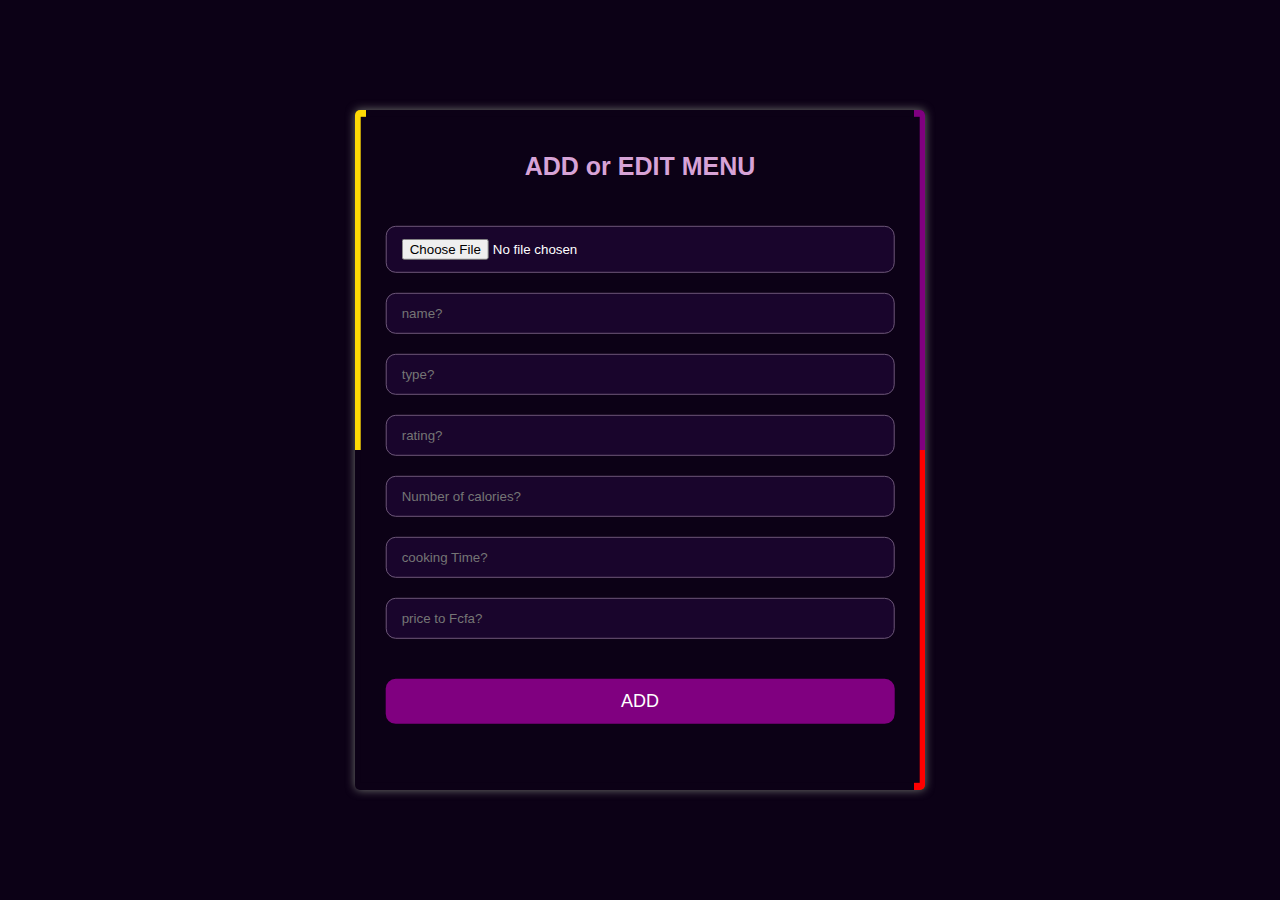
<file: Body/addMenu.html>
<!DOCTYPE html>
<html lang="en"> 
    <head>
         <meta charset="UTF-8" />
         <meta name="viewport" content="width=device-width, initial-scale=1.0" />
         <meta http-equiv="X-UA-Compatible" content="ie=edge" />
          <title>Add or Edit Menu</title>
          <link href="../Styles/addMenu.css" rel="stylesheet">
    </head>
        <body>
            <form action="" class="form" >
                <span></span>
                <span></span>
                <span></span>
                <span></span>
                <div class="form-inner">
                    <h2>ADD or EDIT MENU</h2>
                    <div class="content">
                        <input class="input" type="file" placeholder="Which Image?" id="imageMenu" />
                        <input class="input" type="text" placeholder="name?" id="nameMenu" />
                        <input class="input" type="text" placeholder="type?" id="typeMenu" />
                        <input class="input" type="text" placeholder="rating?" id="ratingOfMenu" />
                        <input class="input" type="text" placeholder="Number of calories?" id="caloriesMenu" />
                        <input class="input" type="text" placeholder="cooking Time?" id="cookingMenu" />
                        <input class="input" type="text" placeholder="price to Fcfa?" id="priceMenu" />
                        <button class="btn" id="AddMenuBtn">ADD</button>
                    </div>
                </div>
            </form>

            
            <!--Script modules-->

            <script type="module" src="../Script/database.js" defer></script>

            <script type="module" src="../Script/menu.js" defer></script>
            
            <script type="module" src="../Script/restaurant.js" defer></script>
    

        </body>


</html>
</file>
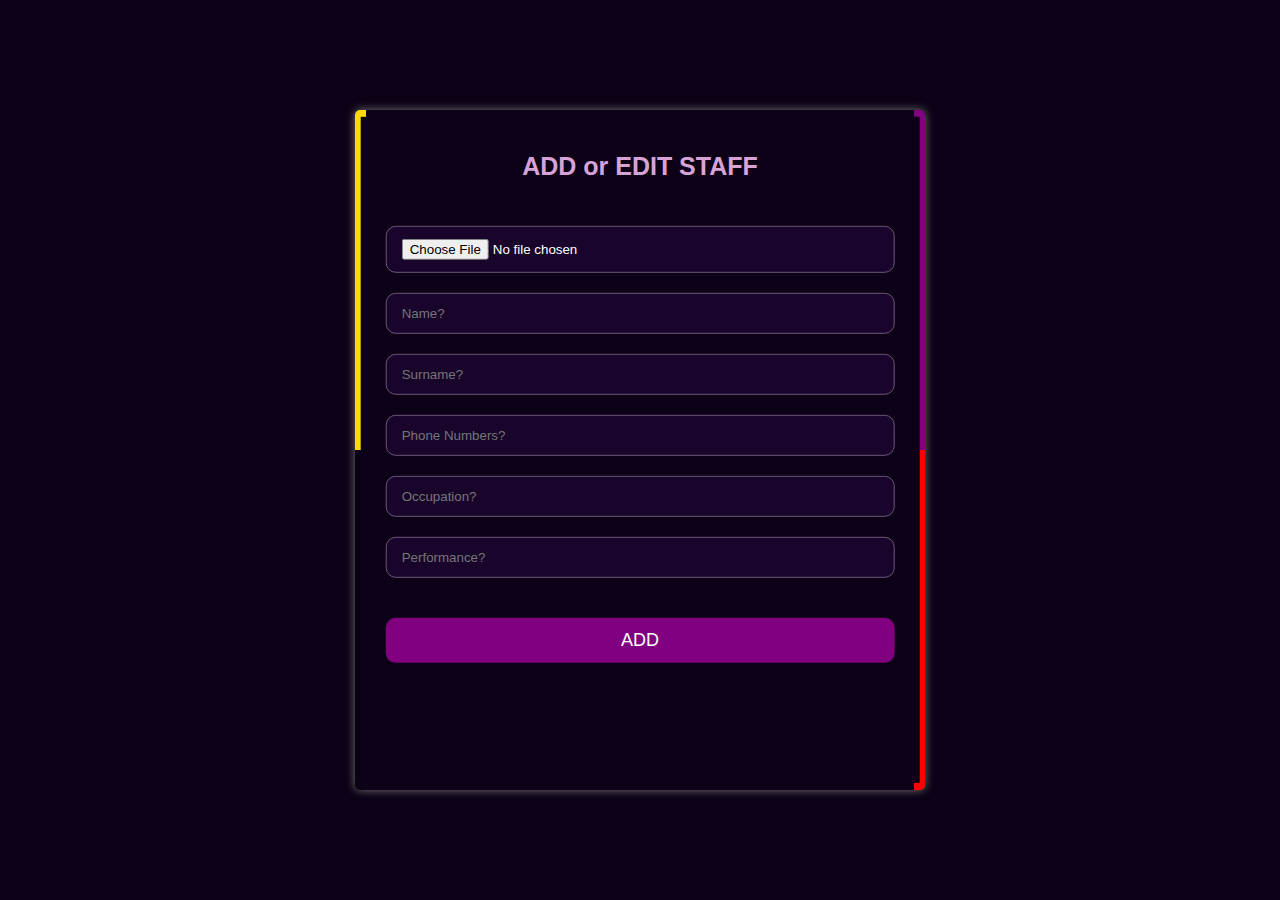
<file: Body/addStaff.html>
<!DOCTYPE html>
<html lang="en"> 
    <head>
         <meta charset="UTF-8" />
         <meta name="viewport" content="width=device-width, initial-scale=1.0" />
         <meta http-equiv="X-UA-Compatible" content="ie=edge" />
          <title>Add or Edit Staff</title>
          <link href="../Styles/addMenu.css" rel="stylesheet">
    </head>
        <body>
            <form action="" class="form">
                <span></span>
                <span></span>
                <span></span>
                <span></span>
                <div class="form-inner">
                    <h2>ADD or EDIT STAFF</h2>
                    <div class="content">
                        <input class="input" type="file" placeholder="Which Image?" id="imageStaff" />
                        <input class="input" type="text" placeholder="Name?" id="nameStaff" />
                        <input class="input" type="text" placeholder="Surname?" id="surnameStaff" />
                        <input class="input" type="text" placeholder="Phone Numbers?" id="numTelStaff" />
                        <input class="input" type="text" placeholder="Occupation?" id="poste" />
                        <input class="input" type="text" placeholder="Performance?" id="capabitilities" />
                        <button class="btn" id="AddStaffBtn">ADD</button>
                    </div>
                </div>
            </form>

            
            <!--Script modules-->

<script type="module" src="../Script/database.js"></script>

<script type="module" src="../Script/staff.js"></script>

<script type="module" src="../Script/restaurant.js"></script>
    

        </body>


</html>
</file>
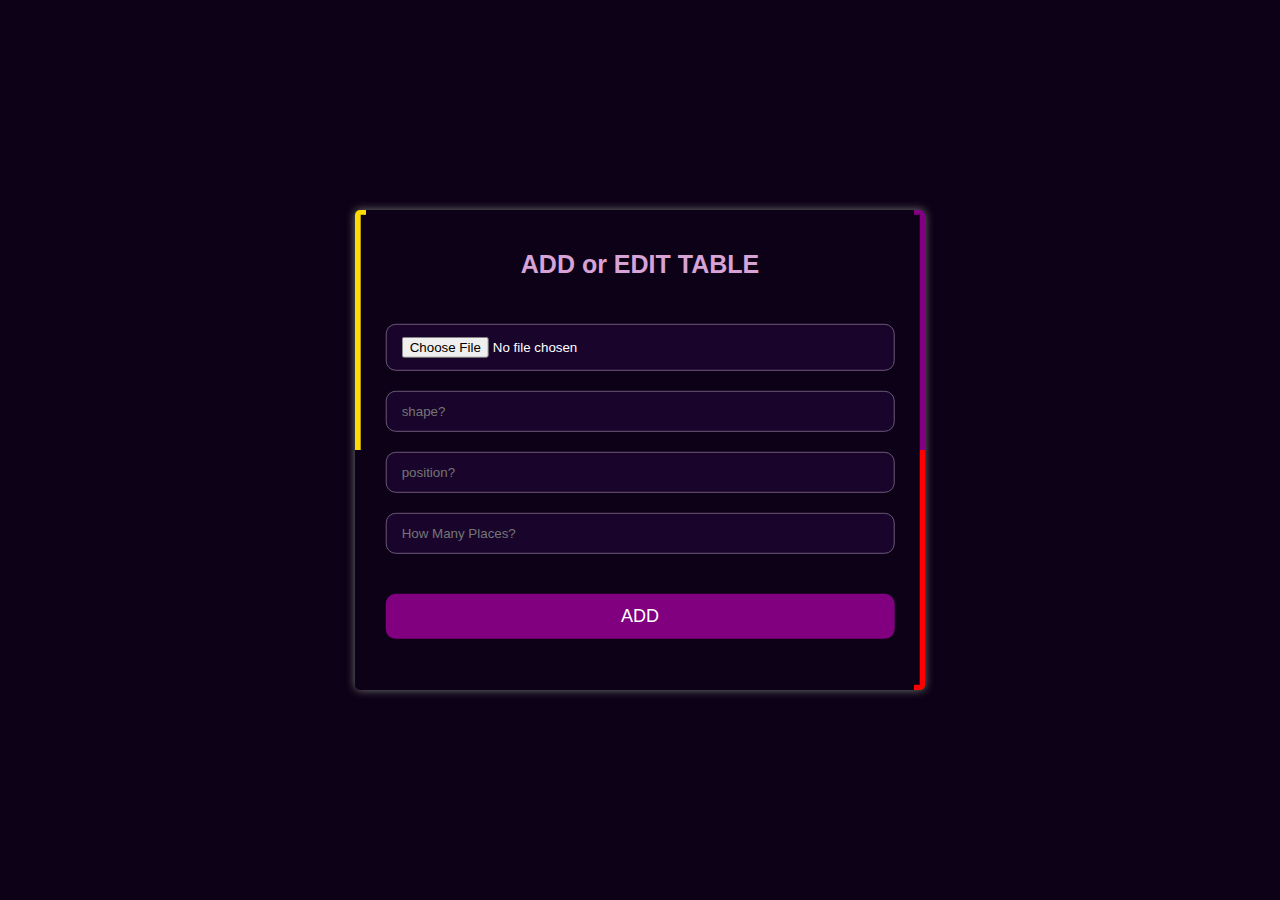
<file: Body/addTable.html>
<!DOCTYPE html>
<html lang="en"> 
    <head>
         <meta charset="UTF-8" />
         <meta name="viewport" content="width=device-width, initial-scale=1.0" />
         <meta http-equiv="X-UA-Compatible" content="ie=edge" />
          <title>Add or Edit Table</title>
          <link href="../Styles/addTable.css" rel="stylesheet">
    </head>
        <body>
            <form action="" class="form formtable">
                <span></span>
                <span></span>
                <span></span>
                <span></span>
                <div class="form-inner">
                    <h2>ADD or EDIT TABLE</h2>
                    <div class="content">
                        <input class="input" type="file" placeholder="Which Image?" id="imageTable" />
                        <input class="input" type="text" placeholder="shape?" id="shapeTable" />
                        <input class="input" type="text" placeholder="position?" id="positionOfTable" />
                        <input class="input" type="text" placeholder="How Many Places?" id="numbTable" />
                        <button class="btn" id="AddTableBtn">ADD</button>
                    </div>
                </div>
            </form>

            
            <!--Script modules-->

            <script type="module" src="../Script/database.js"></script>

            <script type="module" src="../Script/table.js"></script>
            
            <script type="module" src="../Script/restaurant.js"></script>
    

        </body>


</html>
</file>
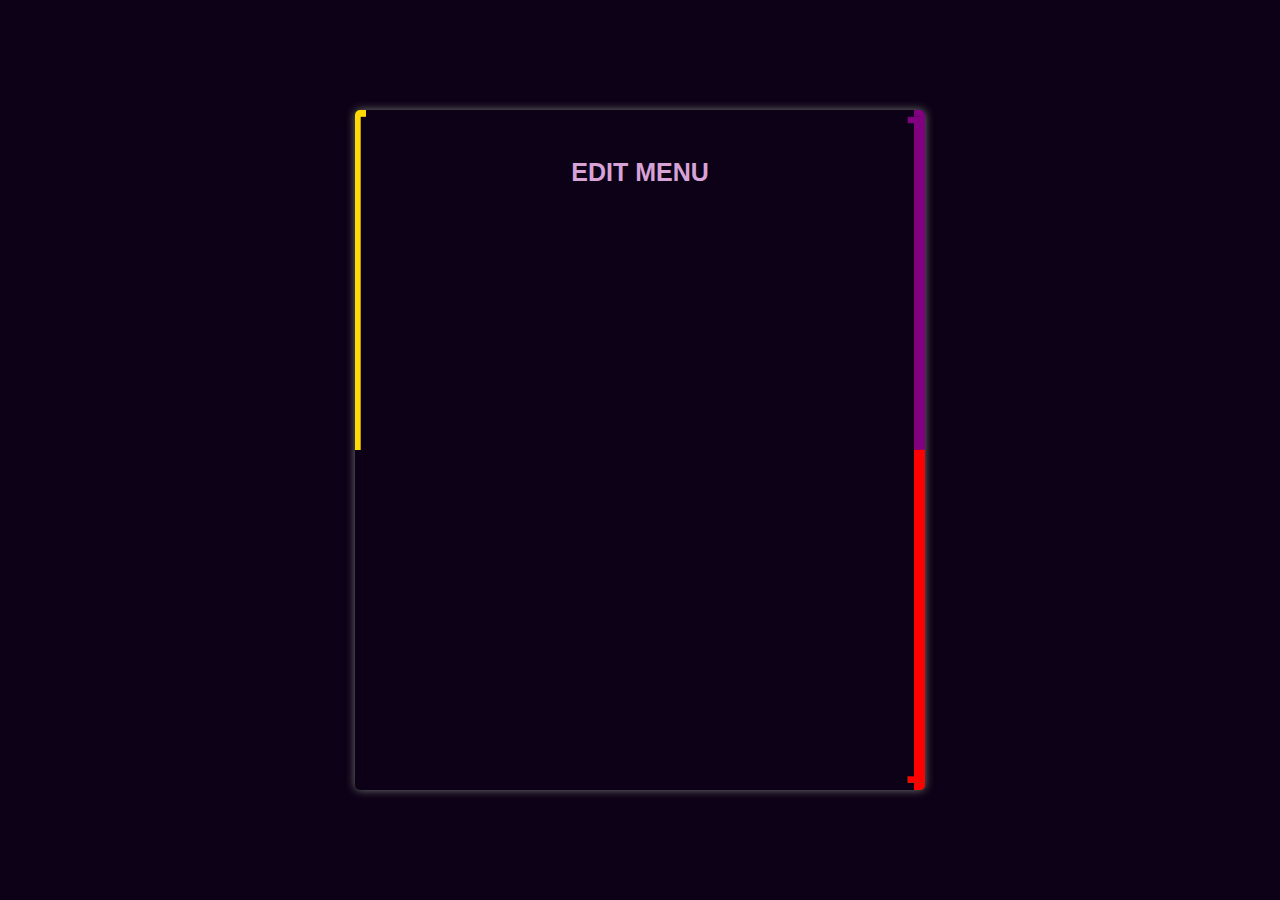
<file: Body/editMenu.html>
<!DOCTYPE html>
<html lang="en"> 
    <head>
         <meta charset="UTF-8" />
         <meta name="viewport" content="width=device-width, initial-scale=1.0" />
         <meta http-equiv="X-UA-Compatible" content="ie=edge" />
          <title>Edit Menu</title>
          <link href="../Styles/addMenu.css" rel="stylesheet">
    </head>
        <body>
            <form action="" class="form" >
                 <span></span>
                <span></span>
                <span></span>
                <span></span>
                <div class="form-inner">
                    <h2>EDIT Menu</h2>
                    <span></span>
                <span></span>
                <span></span>
                <span></span>
                <div class="form-inner">
                    <h2>EDIT MENU</h2>
                <!--    <div class="content">
                        <input class="input" type="file" placeholder="Which Image?" id="imageMenu" />
                        <input class="input" type="text" placeholder="name?" id="nameMenu" />
                        <input class="input" type="text" placeholder="type?" id="typeMenu" />
                        <input class="input" type="text" placeholder="rating?" id="ratingOfMenu" />
                        <input class="input" type="text" placeholder="Number of calories?" id="caloriesMenu" />
                        <input class="input" type="text" placeholder="cooking Time?" id="cookingMenu" />
                        <input class="input" type="text" placeholder="price to Fcfa?" id="priceMenu" />
                        <button class="btn" id="AddMenuBtn">ADD</button>
                    </div>
                </div>
                </div> -->
            </form>

            
            <!--Script modules-->

            <script type="module" src="../Script/database.js"></script>

            <script type="module" src="../Script/menu.js"></script>
            
            <script type="module" src="../Script/restaurant.js"></script>
    

        </body>


</html>
</file>
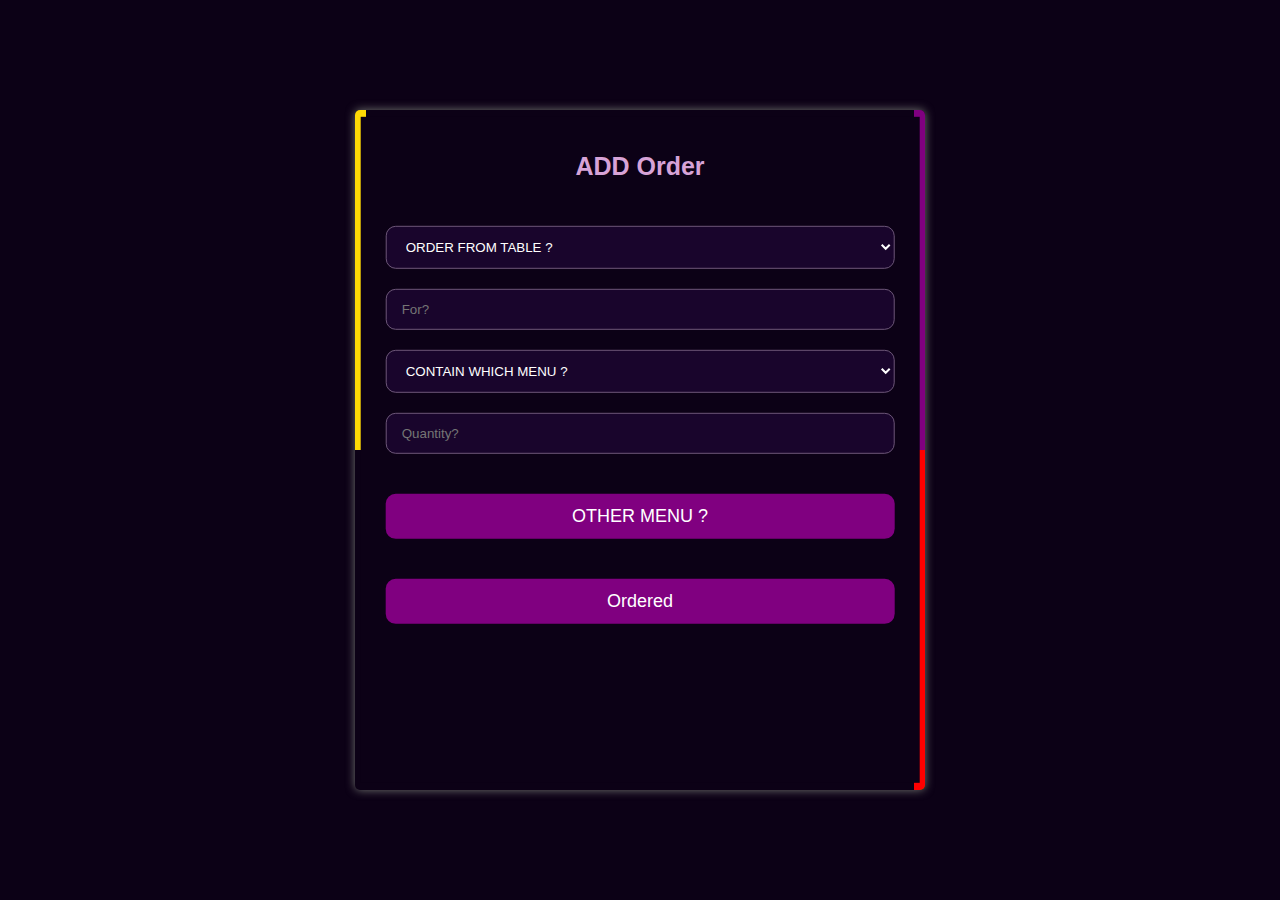
<file: Body/order.html>
<!DOCTYPE html>
<html lang="en"> 
    <head>
         <meta charset="UTF-8" />
         <meta name="viewport" content="width=device-width, initial-scale=1.0" />
         <meta http-equiv="X-UA-Compatible" content="ie=edge" />
          <title>Add Order</title>
          <link href="../Styles/addMenu.css" rel="stylesheet">
    </head>
        <body>
            <form action="" class="form">
                <span></span>
                <span></span>
                <span></span>
                <span></span>
                <div class="form-inner">
                    <h2>ADD Order</h2>
                    <div class="content" id="containerOrder">
                        <!--<select class="input" id="imageTable">
                            <option value="">Order from table N°</option> 
                            <option value="">Table1</option>
                            <option value="">Table2</option>
                            <option value="">Table3</option>
                            <option value="">Table4</option>
                        </select>
                        <input class="input" type="text" placeholder="For?" id="shapeTable" />
                        <select class="input" id="imageTable">
                            <option value="">Contain which Menu ?</option> 
                            <option value="">Menu1</option>
                            <option value="">Menu2</option>
                            <option value="">Menu3</option>
                            <option value="">Menu4</option>
                        </select>
                        <input class="input" type="number" placeholder="Quantity?" id="numbTable" />
                        <input class="input" type="text" value ="ORTHER MENU" id="numbTable" >
                        <input class="input" type="number" placeholder="Total Amount?" id="numbTable" />
                        <button class="btn" id="OrderBtn">Ordered</button>-->
                    </div>
                </div>
            </form>

            
            <!--Script modules-->

            <script type="module" src="../Script/database.js"></script>

            <script type="module" src="../Script/order.js"></script>
            
            <script type="module" src="../Script/restaurant.js"></script>
    

        </body>


</html>
</file>
<file: Styles/addMenu.css>
* {
    padding: 0;
    margin: 0;
    box-sizing: border-box;
}
body {
    font-family: sans-serif;
    justify-content: center;
    min-height: 100vh;
    background: #0c0116;
    display: flex;
    align-items: center;
}
.form {position: relative;
background: #0c0116;
overflow: hidden;
box-shadow: 0px 0px 10px 0px rgb(116, 119, 114);
border-radius: 5px;
padding: 60px 15px;
width: 570px;
height: 680px;}

.form-inner {
    position: absolute;
    top: 50%;
    left: 50%;
    background: #0c0116;
    height: 98%;
    width: 98%;
    transform: translate(-50%, -50%);}
.content {
        width: 100%;
        padding: 25px;
        height: 100%;}
.form-inner h2 {
    text-align: center;
    padding-top: 35px;
    font-size: 25px;
    color: #d7a3d7;}
.input {
    display: block;
    padding: 12px 15px;
    border: 1.5px solid rgb(109, 87, 121);
    outline: none;
    background: #19052c;
    color: white;
    width: 100%;
    left: 50%;
    border-radius: 10px;
    margin-top: 20px;}
.btn {
    margin-top: 40px;
    width: 100%;
    cursor: pointer;
    color: white;
    border: none;
    font-size: 18px;
    border-radius: 10px;
    transition: 0.4s;
    padding: 12px;
    outline: none;
    background: #800080;}
.btn:hover {
    background: #c907c9;}
.form span {
    height: 50%;
    width: 50%;
    position: absolute;}
.form span:nth-child(1) {
    background: #ffda05;
    animation: 5s span1 infinite linear;
    animation-delay: 1s;
    top: 0;
    left: -48%;}
.form span:nth-child(2) {
    background: #00a800;
    bottom: 0;
    right: -48%;
    animation: 5s span2 infinite linear;}
.form span:nth-child(3) {
    background: #800080;
    top: 0px;
    animation: 5s span3 infinite linear;
    right: -48%;}
.form span:nth-child(4) {
    animation: 5s span4 infinite linear;
    animation-delay: 1s;
    background: #ff0000;
    bottom: 0;
    right: -48%;}
@keyframes span1 
{0% {top: -48%;
    left: -48%;}
25% {
    top: -48%;
    left: 98%;}
50% {
    top: 98%;
    left: 98%;}
75% {
    top: 98%;
    left: -48%;}
100% {
    top: -48%;
    left: -48%;}}
@keyframes span2 {
    0% {
        bottom: -48%;
        right: -48%;}
    25% {
        bottom: -48%;
        right: 98%;}
    50% {
        bottom: 98%;
        right: 98%;}
    75% {
        bottom: 98%;
        right: -48%;}
    100% {
            bottom: -48%;
             right: -48%;}}
@keyframes span3 {
    0% {
    top: -48%;
     left: -48%;}
    25% {
        top: -48%;
        left: 98%;}
    50% {
        top: 98%;
        left: 98%;}
    75% {
        top: 98%;
         left: -48%;}
    100% {
        top: -48%;
         left: -48%;}}
@keyframes span4 {
    0% {
        bottom: -48%;
        right: -48%;}
    25% {
        bottom: -48%;
        right: 98%;}
    50% {
        bottom: 98%;
        right: 98%;}
    75% {
        bottom: 98%;
        right: -48%;}
    100% {
        bottom: -48%;
        right: -48%;}}
</file>
<file: Styles/addTable.css>
* {
    padding: 0;
    margin: 0;
    box-sizing: border-box;
}
body {
    font-family: sans-serif;
    justify-content: center;
    min-height: 100vh;
    background: #0c0116;
    display: flex;
    align-items: center;
}

.formtable {
    position: relative;
background: #0c0116;
overflow: hidden;
box-shadow: 0px 0px 10px 0px rgb(116, 119, 114);
border-radius: 5px;
padding: 60px 15px;
width: 570px;
height: 480px;
}
.form-inner {
    position: absolute;
    top: 50%;
    left: 50%;
    background: #0c0116;
    height: 98%;
    width: 98%;
    transform: translate(-50%, -50%);}
.content {
        width: 100%;
        padding: 25px;
        height: 100%;}
.form-inner h2 {
    text-align: center;
    padding-top: 35px;
    font-size: 25px;
    color: #d7a3d7;}
.input {
    display: block;
    padding: 12px 15px;
    border: 1.5px solid rgb(109, 87, 121);
    outline: none;
    background: #19052c;
    color: white;
    width: 100%;
    left: 50%;
    border-radius: 10px;
    margin-top: 20px;}
.btn {
    margin-top: 40px;
    width: 100%;
    cursor: pointer;
    color: white;
    border: none;
    font-size: 18px;
    border-radius: 10px;
    transition: 0.4s;
    padding: 12px;
    outline: none;
    background: #800080;}
.btn:hover {
    background: #c907c9;}
.form span {
    height: 50%;
    width: 50%;
    position: absolute;}
.form span:nth-child(1) {
    background: #ffda05;
    animation: 5s span1 infinite linear;
    animation-delay: 1s;
    top: 0;
    left: -48%;}
.form span:nth-child(2) {
    background: #00a800;
    bottom: 0;
    right: -48%;
    animation: 5s span2 infinite linear;}
.form span:nth-child(3) {
    background: #800080;
    top: 0px;
    animation: 5s span3 infinite linear;
    right: -48%;}
.form span:nth-child(4) {
    animation: 5s span4 infinite linear;
    animation-delay: 1s;
    background: #ff0000;
    bottom: 0;
    right: -48%;}
@keyframes span1 
{0% {top: -48%;
    left: -48%;}
25% {
    top: -48%;
    left: 98%;}
50% {
    top: 98%;
    left: 98%;}
75% {
    top: 98%;
    left: -48%;}
100% {
    top: -48%;
    left: -48%;}}
@keyframes span2 {
    0% {
        bottom: -48%;
        right: -48%;}
    25% {
        bottom: -48%;
        right: 98%;}
    50% {
        bottom: 98%;
        right: 98%;}
    75% {
        bottom: 98%;
        right: -48%;}
    100% {
            bottom: -48%;
             right: -48%;}}
@keyframes span3 {
    0% {
    top: -48%;
     left: -48%;}
    25% {
        top: -48%;
        left: 98%;}
    50% {
        top: 98%;
        left: 98%;}
    75% {
        top: 98%;
         left: -48%;}
    100% {
        top: -48%;
         left: -48%;}}
@keyframes span4 {
    0% {
        bottom: -48%;
        right: -48%;}
    25% {
        bottom: -48%;
        right: 98%;}
    50% {
        bottom: 98%;
        right: 98%;}
    75% {
        bottom: 98%;
        right: -48%;}
    100% {
        bottom: -48%;
        right: -48%;}}
</file>
